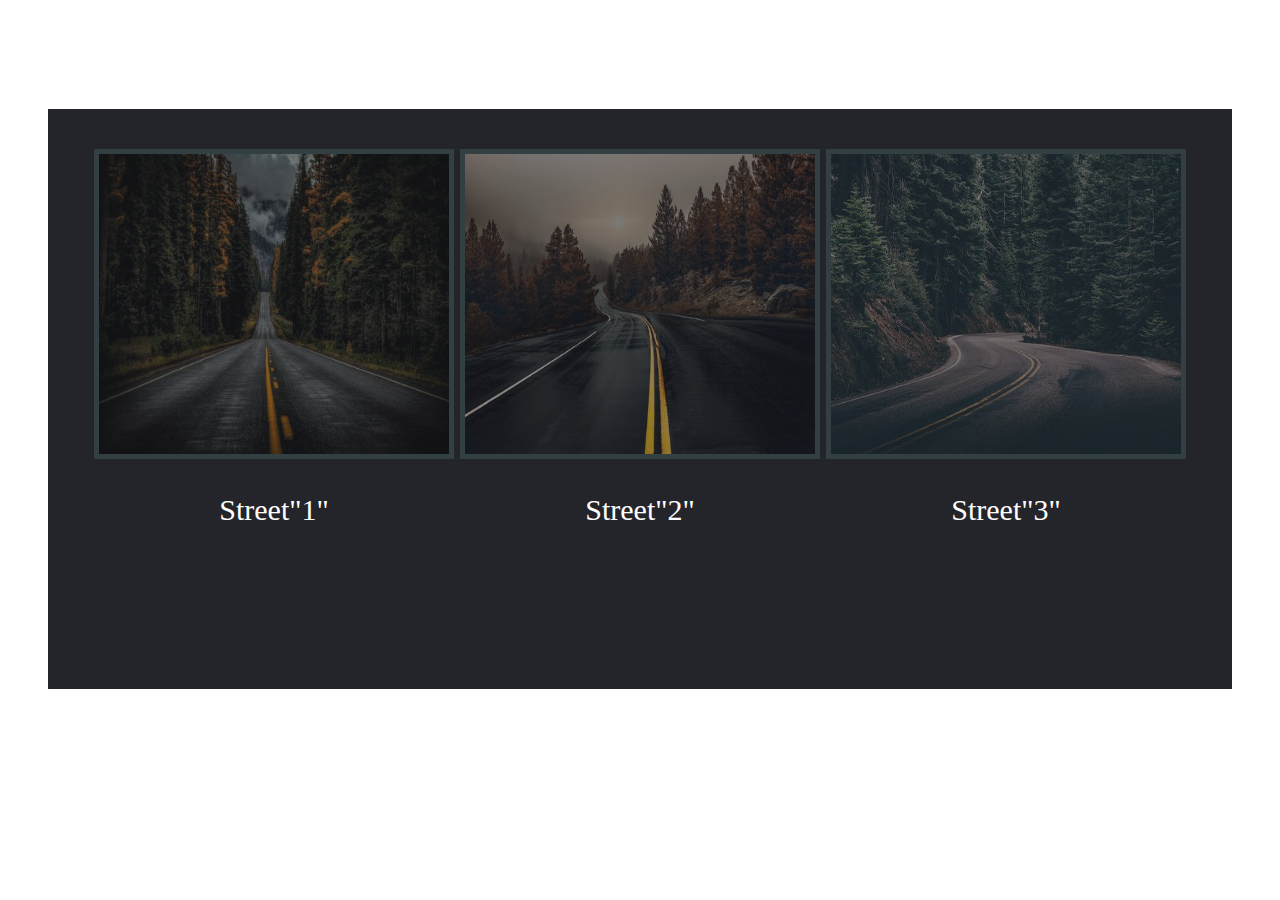
<file: images.html>
<!DOCTYPE html>
<html>
    <head>
        <link rel="stylesheet" href="styleM.css">
    </head>
    <body>
        <h2 id="title">Images</h2>
        <div class="div">

            <div class="des">
                <img class="img1" src="images/img1.jpg">
                <p>Street"1"</p>
            </div>

            <div class="des">
                <img class="img2"src="images/img2.jpg">
                <p>Street"2"</p>
            </div>

            <div class="des">
                <img class="img3" src="images/img3.jpg" >
                <p>Street"3"</p>
            </div>

        </div>

    </body>
</html>
</file>
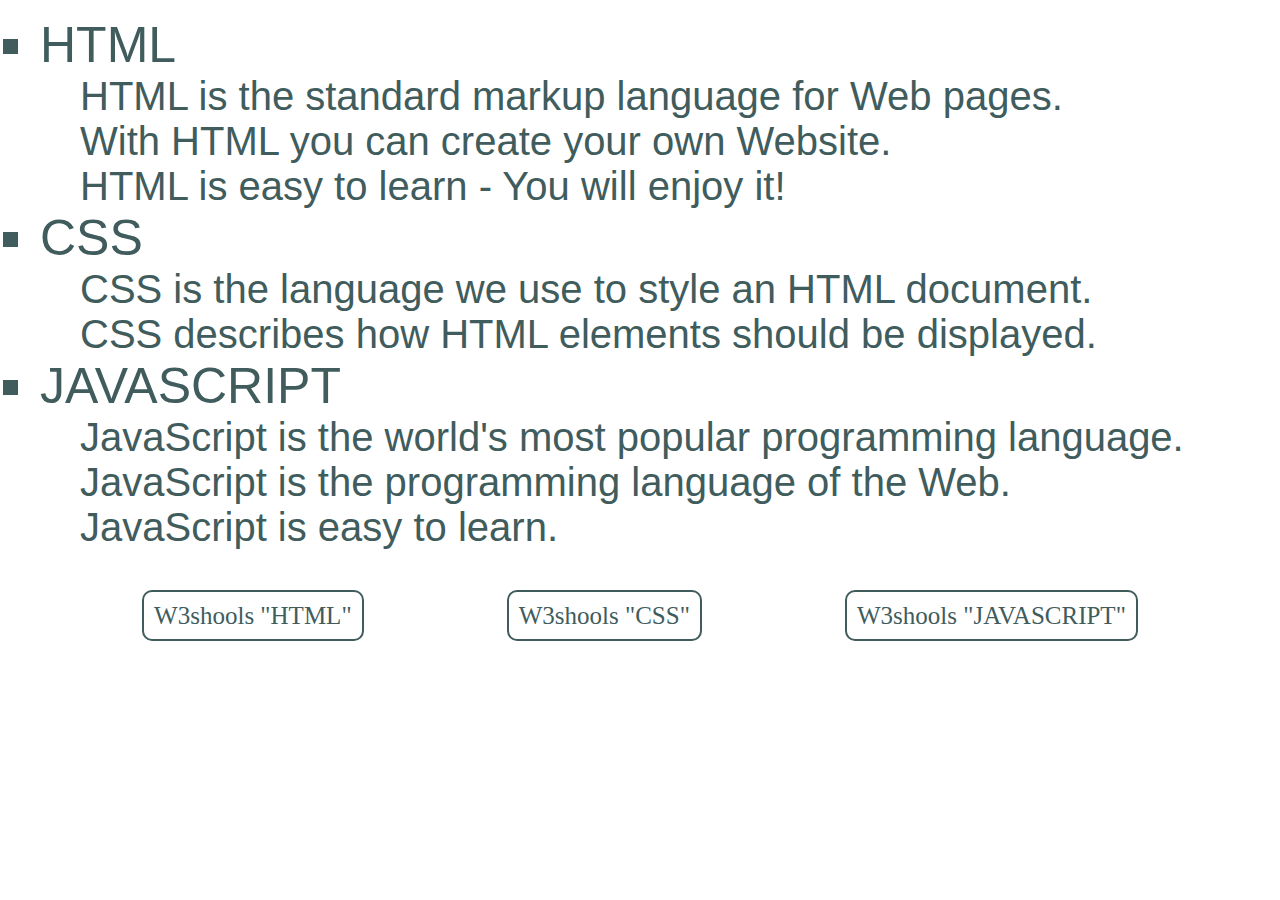
<file: lists.html>
<!DOCTYPE html>
<html>
    <head>
        <link rel="stylesheet" href="styleL.css">
    </head>
    <body>
        <div class="list">
            <ul>
                <li>HTML</li>
                    <dd>HTML is the standard markup language for Web pages.<br>
                        With HTML you can create your own Website.<br>
                        HTML is easy to learn - You will enjoy it!</dd>
                <li>CSS</li>
                    <dd>CSS is the language we use to style an HTML document.<br>
                        CSS describes how HTML elements should be displayed.</dd>
                <li>JAVASCRIPT</li>
                    <dd>JavaScript is the world's most popular programming language.<br>
                        JavaScript is the programming language of the Web.<br>
                        JavaScript is easy to learn.</dd>
            </dl>
        </div>
        <div class="links">
       <p> <a href="https://www.w3schools.com/html/" target="_blank" >W3shools "HTML"</a></p>
        <p><a href="https://www.w3schools.com/css/default.asp" target="_blank">W3shools "CSS"</a></p>
       <p> <a href="https://www.w3schools.com/js/" target="_blank">W3shools "JAVASCRIPT"</a></p>
        </div>
    </body>
</html>
</file>
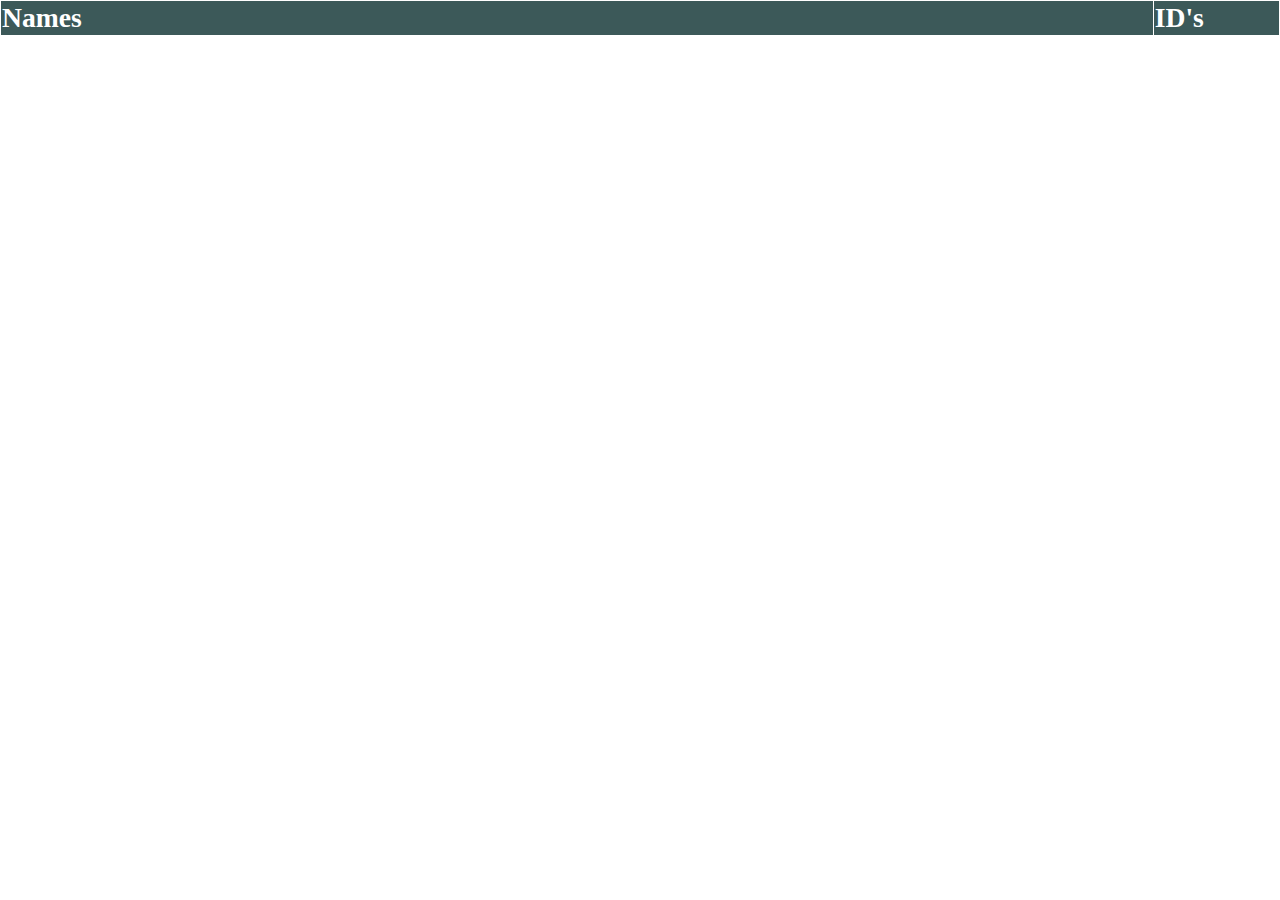
<file: Names.html>
<!DOCTYPE html>
<html>
    <head>
        <link rel="stylesheet" href="styleN.css">
    </head>
    <body>
        <table class="class">
            <tr>
                <th>Names</th>
                <th>ID's</th>
            </tr>
            <tr class="class">
                <td>Basil Almotiri</td>
                <td>411007372</td>
            </tr>
        </table>
    </body>
</html>
</file>
<file: styleM.css>
.image{
    background-color: whitesmoke;
    width: auto;
    height: 700px;
}
#title{
    display:flex;
    justify-content: center;
    color: white;
    font-size: 35px;
    text-transform: uppercase;
}
.image #title{
    color: #24252a;
    display: block;
    text-align: center;
}
.div{
    background-color: #24252a;
    display:flex;
    justify-content: space-evenly;
    padding:40px;
    overflow: hidden;
    height: 500px;
    margin: 40px;
    transition: 0.5s ease; 
}
.img1{
    width: 350px;
    height:300px;
    opacity: 0.5;
    border: 5px solid #405C5D;
    transition: 0.5s ease; 
}
.img2 {
    width: 350px;
    height:300px;
    opacity: 0.5;
    border: 5px solid #405C5D;
    transition: 0.5s ease; 
}
.img3{
    width: 350px;
    height:300px;
    opacity: 0.5;
    border: 5px solid #405C5D;
    transition: 0.5s ease; 
}
img:hover{
    opacity: 1;
    transform: scale(1.2);
    margin: 0px;
}
.des p{
    color: white;
    text-align: center;
    font-size: 30px;
}
@media (max-width: 1023) {
.div{
    max-width:100px;
}
.des{
    max-width:100px
}

}
</file>
<file: styleL.css>
body{
    margin:0;
    padding:0;
}
.list ul{
    align-items: center;
}
.list li{
    color: #405C5D;
    list-style-type: square;
    font-size: 50px;
    font-family: 'Franklin Gothic Medium', 'Arial Narrow', Arial, sans-serif;
}
.list dd{
    color: #405C5D;
    list-style-type: square;
    font-size: 40px;
    font-family: 'Trebuchet MS', 'Lucida Sans Unicode', 'Lucida Grande', 'Lucida Sans', Arial, sans-serif;
}
.links{
    display: flex;
    justify-content: space-evenly;
    padding-top: 20px;
}
a{
    display: inline;
    text-align: right;
    text-decoration: none;
    font-size: 25px;
    color: #405C5D;
    border: 2px solid #405C5D;
    border-radius: 10px;
    padding: 10px;
    margin: 1px;
    transition: 0.4s ease;
}
a:hover{
    color: white;
    transform: scale(1.2);
    background-color: #405C5D;
}
</file>
<file: styleN.css>
body{
  padding: 0;  
  margin: 0;
}
table ,tr, th, td{
    border-collapse:collapse ;
    border: 1px solid white;
    width: 100%;
    height: 100%;
    font-size: larger;
    color: white;
    text-align: left;
}
th{
    background-color:rgb(60, 89, 89);
}
tr{
    transition: all 0.3s ease 0s; 
}
tr:hover{
    background-color: silver;
}
td:hover{
    color:rgb(60, 89, 89);
}
</file>
